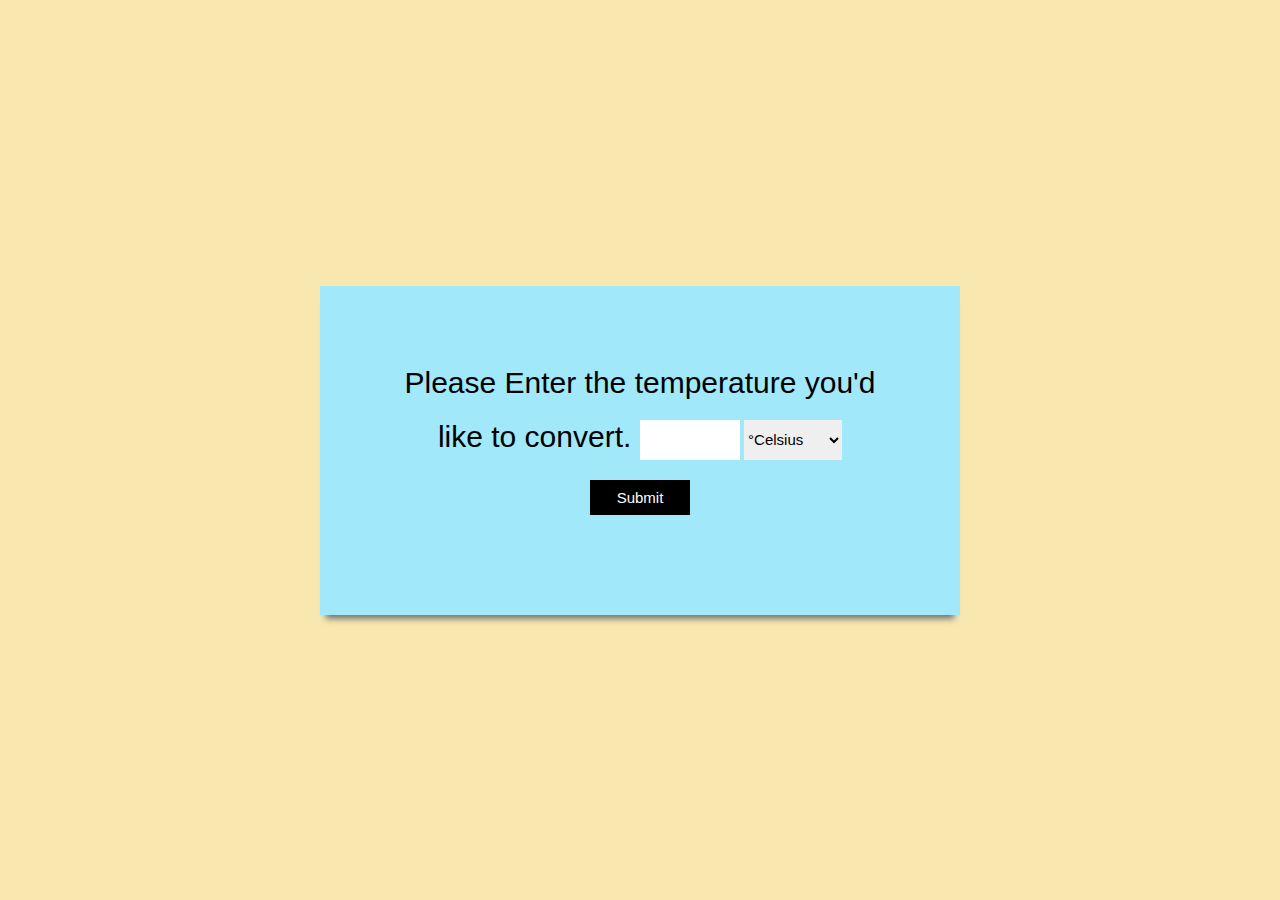
<file: Temp_Converter/Temp.html>
<!DOCTYPE html>
<html lang="en">
    <head>
        <meta charset="UTF-8">
        <meta name="viewport" content="width=device-width, initial-scale=1.0">
        <link rel="stylesheet" href="temp1.css">
        <Title>Temperature Converter</Title>
    </head>
    <body>

         <form id="tempCalc" onsubmit="calculateTemp(); return false">
<label for="temp">Please Enter the temperature you'd like to convert. </label>
<input type="number" name="temp" id="temp"> 

<select name="temp_diff" id="temp_diff">
    <option value="cel">°Celsius</option>
    <option value="fah">°Fahrenheit</option>
</select><br/>

<input type="submit" name="temp" ><br/>
<span id="resultContainer"></span>

</form>
        <script src="script.js"></script>
    </body>

</html>
</file>
<file: Temp_Converter/temp1.css>
@import url("https://fonts.googleapis.com/css2?family=Dancing+Script:wght@700&display=swap");

* {
    margin: 0;
    padding: 0;
    box-sizing: border-box;
    font-family: "Mulish",sans-serif;

}

body{
    width: 100vw;
    height: 100vh;
    background-color: #f8e7af;
    display: grid;
    place-items: center;
}

form{
    background-color: #a0e8fa;
    padding: 80px;
    width: 50%;
    margin: 100px auto;
    text-align: center;
    -webkit-box-shadow: 0 10px 6px -6px #777;
    -moz-box-shadow:0 10px 6px -6px #777;
    box-shadow: 0 10px 6px -6px #777;
}

#tempCalc label{
    font-size:30px;

}

#temp {
    border: none;
    padding: 10px;
    height: 40px;
    width: 100px;
    font-size: 20px;
    margin-top: 20px;
}

#temp_diff{
    height: 40px;
    border: none;
    margin-top: 20px;
    font-size: 15px;
    vertical-align: top;
}

[type="submit"]{
    height: 35px;
    margin: 20px;
    width:100px;
    font-size: 15px;
    border: none;
    background-color: black;
    color: white;
}

#resultContainer{
    font-size: 35px;
}
</file>
